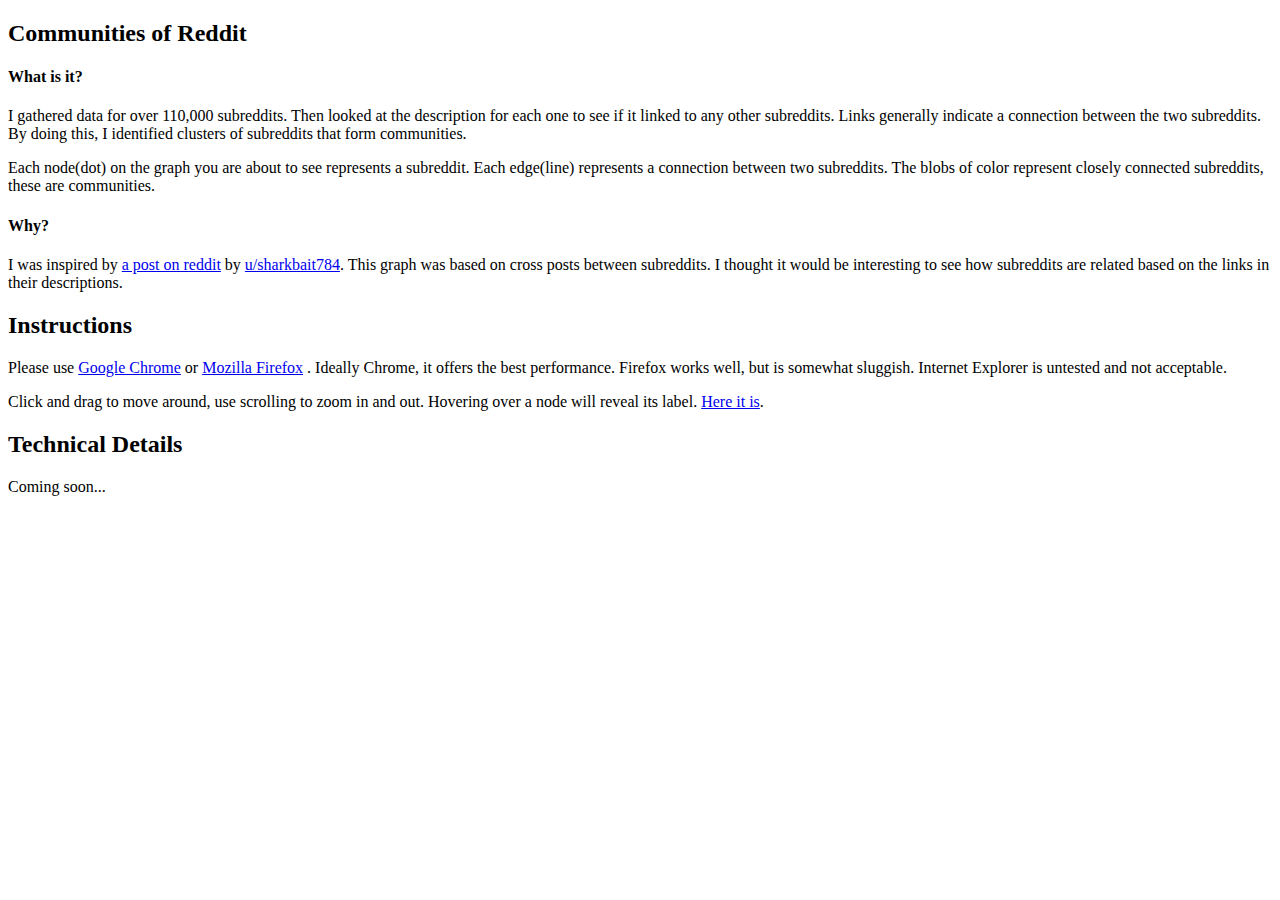
<file: index.html>
<!DOCTYPE html>
<html lang="en">
    <head>
        <meta http-equiv="Content-Type" content="text/html;charset=utf-8">
        <title>A graph of communities on Reddit</title>
    </head>
    <body>
        <h2>Communities of Reddit</h2>
        <h4>What is it?</h4>
        <p>
            I gathered data for over 110,000 subreddits. Then looked at the description for each one 
            to see if it linked to any other subreddits. Links generally indicate a connection between 
            the two subreddits. By doing this, I identified clusters of subreddits that form communities.
        </p>
        <p>
            Each node(dot) on the graph you are about to see represents a subreddit. Each edge(line) represents 
            a connection between two subreddits. The blobs of color represent closely connected subreddits, these 
            are communities.
        </p>
        <h4>Why?</h4>
        <p>
            I was inspired by <a href="http://www.reddit.com/r/TheoryOfReddit/comments/1e596w/a_graph_of_reddit_linking_subs_based_on_internal/">
            a post on reddit</a> by <a href="http://www.reddit.com/user/sharkbait784">u/sharkbait784</a>. This graph was based on cross posts 
            between subreddits. I thought it would be interesting to see how subreddits are related based on the links in their descriptions.
        </p>
        <h2>Instructions</h2>
        <p>
            Please use <a href="https://www.google.com/chrome/">Google Chrome</a> or <a href="http://www.mozilla.org/en-US/firefox/new/">Mozilla Firefox</a>
            . Ideally Chrome, it offers the best performance. Firefox works well, but is somewhat sluggish. Internet Explorer is untested and not acceptable. 
        </p>
        <p>
            Click and drag to move around, use scrolling to zoom in and out. Hovering over a node will reveal its label.
            <a href="graph.html">Here it is</a>.
        </p>
        <h2>Technical Details</h2>
        <p>Coming soon...</p>
    </body>
</html>
</file>
